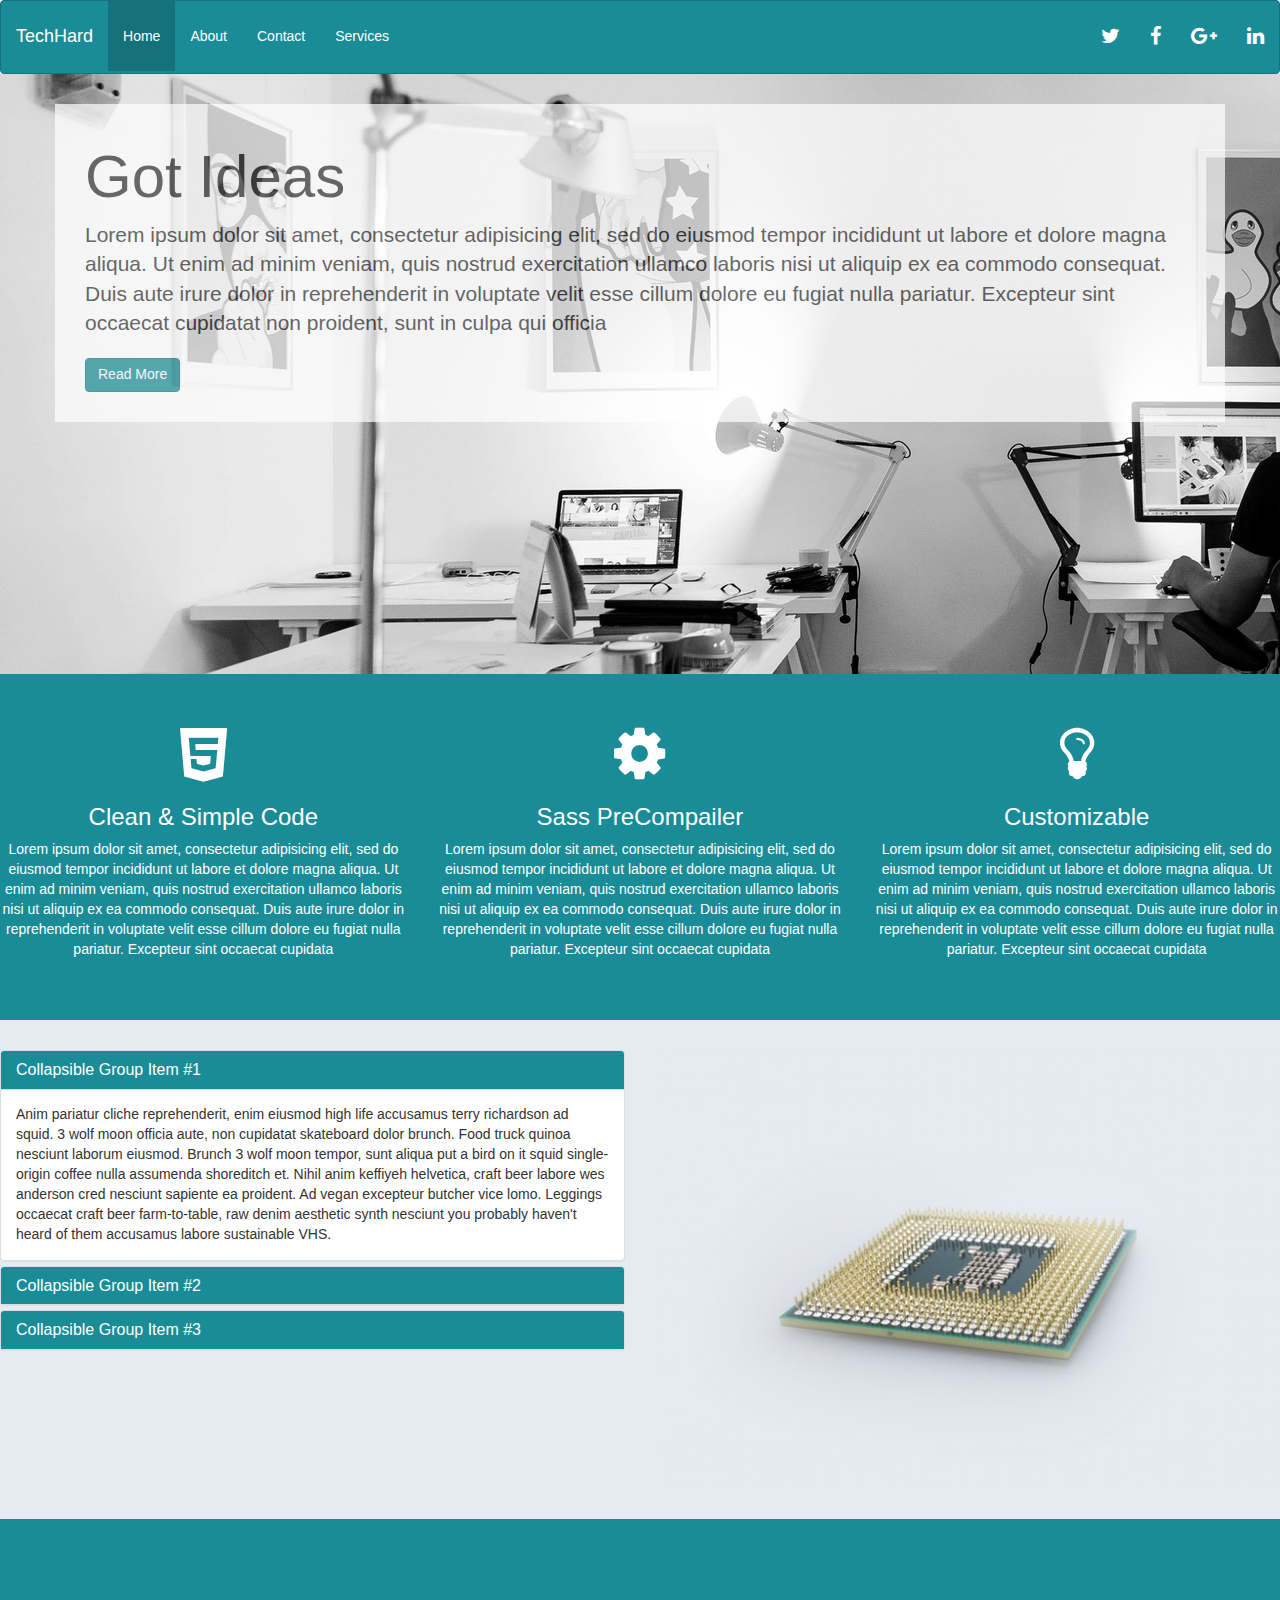
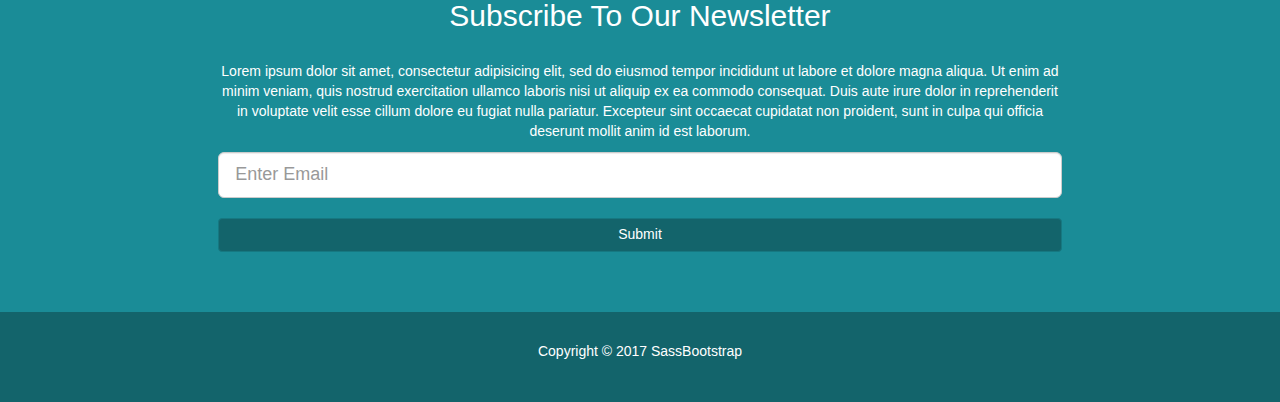
<file: index.html>
<!DOCTYPE html>
<html lang="en">
  <head>
    <meta charset="utf-8">
    <meta http-equiv="X-UA-Compatible" content="IE=edge">
    <meta name="viewport" content="width=device-width, initial-scale=1">
     <link rel="stylesheet" href="css/app.css">
    <title>SassBootstrap</title>
  </head>
  <body>
    <nav class="navbar navbar-default">
        <div class="navbar-header">
          <button type="button" class="navbar-toggle collapsed" data-toggle="collapse" data-target="#navbar" aria-expanded="false" aria-controls="navbar">
            <span class="sr-only">Toggle navigation</span>
            <span class="icon-bar"></span>
            <span class="icon-bar"></span>
            <span class="icon-bar"></span>
          </button>
          <a class="navbar-brand" href="#">TechHard</a>
        </div>
        <div id="navbar" class="collapse navbar-collapse">
          <ul class="nav navbar-nav">
            <li class="active"><a href="index.html">Home</a></li>
            <li><a href="about.html">About</a></li>
            <li><a href="contact.html">Contact</a></li>
            <li><a href="services.html">Services</a></li>
          </ul>
          <ul class="nav navbar-nav navbar-right">
            <li><a href="http://twitter.com"><i class="fa fa-twitter"></i></a></li>
            <li><a href="http://facebook.com"><i class="fa fa-facebook"></i></a></li>
            <li><a href="http://google-plus.com"><i class="fa fa-google-plus"></i></a></li>
            <li><a href="http://linkedin"><i class="fa fa-linkedin"></i></a></li>
          </ul>
        </div>
      </div>
    </nav>
    <div class="showcase">
       <div class="container">
          <h1>Got Ideas</h1>
            <p class="lead">Lorem ipsum dolor sit amet, consectetur adipisicing elit, sed do eiusmod tempor incididunt ut labore et dolore magna aliqua. Ut enim ad minim veniam, quis nostrud exercitation ullamco laboris nisi ut aliquip ex ea commodo consequat. Duis aute irure dolor in reprehenderit in voluptate velit esse cillum dolore eu fugiat nulla pariatur. Excepteur sint occaecat cupidatat non proident, sunt in culpa qui officia</p>
              <a href="about.html" class="btn btn-primary">Read More </a>
      </div>
    </div>
    <div class="section-a">
      <div class="containera">
        <div class="row">
          <div class="col-md-4">
            <i class="fa fa-html5"></i>
            <h3>Clean & Simple Code</h3>
            <p>Lorem ipsum dolor sit amet, consectetur adipisicing elit, sed do eiusmod tempor incididunt ut labore et dolore magna aliqua. Ut enim ad minim veniam, quis nostrud exercitation ullamco laboris nisi ut aliquip ex ea commodo consequat. Duis aute irure dolor in reprehenderit in voluptate velit esse cillum dolore eu fugiat nulla pariatur. Excepteur sint occaecat cupidata</p>
          </div>
          <div class="col-md-4">
            <i class="fa fa-gear"></i>
            <h3>Sass PreCompailer</h3>
            <p>Lorem ipsum dolor sit amet, consectetur adipisicing elit, sed do eiusmod tempor incididunt ut labore et dolore magna aliqua. Ut enim ad minim veniam, quis nostrud exercitation ullamco laboris nisi ut aliquip ex ea commodo consequat. Duis aute irure dolor in reprehenderit in voluptate velit esse cillum dolore eu fugiat nulla pariatur. Excepteur sint occaecat cupidata</p>
          </div>
          <div class="col-md-4">
            <i class="fa fa-lightbulb-o"></i>
            <h3>Customizable</h3>
            <p>Lorem ipsum dolor sit amet, consectetur adipisicing elit, sed do eiusmod tempor incididunt ut labore et dolore magna aliqua. Ut enim ad minim veniam, quis nostrud exercitation ullamco laboris nisi ut aliquip ex ea commodo consequat. Duis aute irure dolor in reprehenderit in voluptate velit esse cillum dolore eu fugiat nulla pariatur. Excepteur sint occaecat cupidata</p>
          </div>
        </div>
      </div>
    </div>
    <div class="section-b">
      <div class="container-b">
        <div class="row">
          <div class="col-md-6">
            <div class="panel-group" id="accordion" role="tablist" aria-multiselectable="true">
              <div class="panel panel-default">
                <div class="panel-heading" role="tab" id="headingOne">
                  <h4 class="panel-title">
                    <a role="button" data-toggle="collapse" data-parent="#accordion" href="#collapseOne" aria-expanded="true" aria-controls="collapseOne">
                      Collapsible Group Item #1
                    </a>
                  </h4>
                </div>
                <div id="collapseOne" class="panel-collapse collapse in" role="tabpanel" aria-labelledby="headingOne">
                  <div class="panel-body">
                    Anim pariatur cliche reprehenderit, enim eiusmod high life accusamus terry richardson ad squid. 3 wolf moon officia aute, non cupidatat skateboard dolor brunch. Food truck quinoa nesciunt laborum eiusmod. Brunch 3 wolf moon tempor, sunt aliqua put a bird on it squid single-origin coffee nulla assumenda shoreditch et. Nihil anim keffiyeh helvetica, craft beer labore wes anderson cred nesciunt sapiente ea proident. Ad vegan excepteur butcher vice lomo. Leggings occaecat craft beer farm-to-table, raw denim aesthetic synth nesciunt you probably haven't heard of them accusamus labore sustainable VHS.
                  </div>
                </div>
              </div>
              <div class="panel panel-default">
                <div class="panel-heading" role="tab" id="headingTwo">
                  <h4 class="panel-title">
                    <a class="collapsed" role="button" data-toggle="collapse" data-parent="#accordion" href="#collapseTwo" aria-expanded="false" aria-controls="collapseTwo">
                      Collapsible Group Item #2
                    </a>
                  </h4>
                </div>
                <div id="collapseTwo" class="panel-collapse collapse" role="tabpanel" aria-labelledby="headingTwo">
                  <div class="panel-body">
                    Anim pariatur cliche reprehenderit, enim eiusmod high life accusamus terry richardson ad squid. 3 wolf moon officia aute, non cupidatat skateboard dolor brunch. Food truck quinoa nesciunt laborum eiusmod. Brunch 3 wolf moon tempor, sunt aliqua put a bird on it squid single-origin coffee nulla assumenda shoreditch et. Nihil anim keffiyeh helvetica, craft beer labore wes anderson cred nesciunt sapiente ea proident. Ad vegan excepteur butcher vice lomo. Leggings occaecat craft beer farm-to-table, raw denim aesthetic synth nesciunt you probably haven't heard of them accusamus labore sustainable VHS.
                  </div>
                </div>
              </div>
              <div class="panel panel-default">
                <div class="panel-heading" role="tab" id="headingThree">
                  <h4 class="panel-title">
                    <a class="collapsed" role="button" data-toggle="collapse" data-parent="#accordion" href="#collapseThree" aria-expanded="false" aria-controls="collapseThree">
                      Collapsible Group Item #3
                    </a>
                  </h4>
                </div>
                <div id="collapseThree" class="panel-collapse collapse" role="tabpanel" aria-labelledby="headingThree">
                  <div class="panel-body">
                    Anim pariatur cliche reprehenderit, enim eiusmod high life accusamus terry richardson ad squid. 3 wolf moon officia aute, non cupidatat skateboard dolor brunch. Food truck quinoa nesciunt laborum eiusmod. Brunch 3 wolf moon tempor, sunt aliqua put a bird on it squid single-origin coffee nulla assumenda shoreditch et. Nihil anim keffiyeh helvetica, craft beer labore wes anderson cred nesciunt sapiente ea proident. Ad vegan excepteur butcher vice lomo. Leggings occaecat craft beer farm-to-table, raw denim aesthetic synth nesciunt you probably haven't heard of them accusamus labore sustainable VHS.
                  </div>
                </div>
              </div>
            </div>
          </div>
          <div class="col-md-6">
              <img src="img/pic3.jpeg">
          </div>
        </div>
      </div>
    </div>
    <div class="section-c">
      <div class="containerc">
        <div class="row">
          <div class="col-md-8 col-md-offset-2">
            <h2>Subscribe To Our Newsletter</h2>
            <br/>
            <p>Lorem ipsum dolor sit amet, consectetur adipisicing elit, sed do eiusmod tempor incididunt ut labore et dolore magna aliqua. Ut enim ad minim veniam, quis nostrud exercitation ullamco laboris nisi ut aliquip ex ea commodo consequat. Duis aute irure dolor in reprehenderit in voluptate velit esse cillum dolore eu fugiat nulla pariatur. Excepteur sint occaecat cupidatat non proident, sunt in culpa qui officia deserunt mollit anim id est laborum.</p>
            <form>
              <input type="text" class="form-control input-lg"placeholder="Enter Email">
              <br/>
              <button class="btn btn-primary bt-lg btn-block">Submit</button>
            </form>
          </div>
        </div>
      </div>
    </div>
    <footer>
      <div class="contaier">
        <p>Copyright &copy; 2017 SassBootstrap</p>
      </div>

    </footer>
    <script src="bower_components/jquery/dist/jquery.js"></script>
    <script src="bower_components/bootstrap-sass/assets/javascripts/bootstrap.js"></script>
  </body>
</html>
</file>
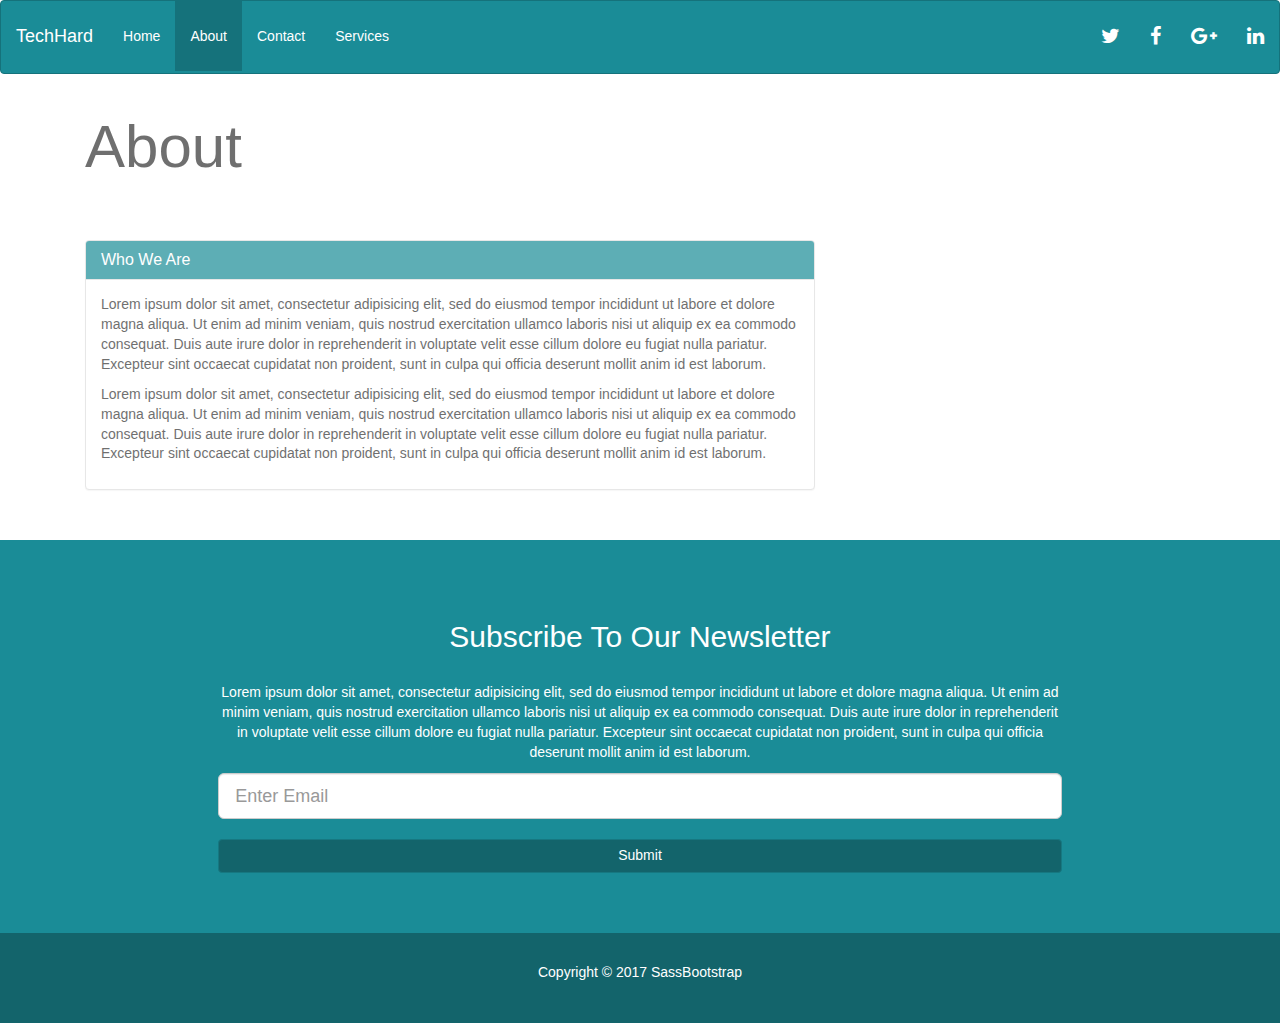
<file: about.html>
<!DOCTYPE html>
<html lang="en">
  <head>
    <meta charset="utf-8">
    <meta http-equiv="X-UA-Compatible" content="IE=edge">
    <meta name="viewport" content="width=device-width, initial-scale=1">
     <link rel="stylesheet" href="css/app.css">
    <title>SassBootstrap | About</title>
  </head>
  <body>
    <nav class="navbar navbar-default">
        <div class="navbar-header">
          <button type="button" class="navbar-toggle collapsed" data-toggle="collapse" data-target="#navbar" aria-expanded="false" aria-controls="navbar">
            <span class="sr-only">Toggle navigation</span>
            <span class="icon-bar"></span>
            <span class="icon-bar"></span>
            <span class="icon-bar"></span>
          </button>
          <a class="navbar-brand" href="#">TechHard</a>
        </div>
        <div id="navbar" class="collapse navbar-collapse">
          <ul class="nav navbar-nav">
            <li ><a href="index.html">Home</a></li>
            <li class="active"><a href="about.html">About</a></li>
            <li><a href="contact.html">Contact</a></li>
            <li><a href="services.html">Services</a></li>
          </ul>
          <ul class="nav navbar-nav navbar-right">
            <li><a href="http://twitter.com"><i class="fa fa-twitter"></i></a></li>
            <li><a href="http://facebook.com"><i class="fa fa-facebook"></i></a></li>
            <li><a href="http://google-plus.com"><i class="fa fa-google-plus"></i></a></li>
            <li><a href="http://linkedin"><i class="fa fa-linkedin"></i></a></li>
          </ul>
        </div>
      </div>
    </nav>
    <div class="title-bar">
       <div class="container">
          <h1>About</h1>
    </div>
  <div class="main">
    <div class="container">
       <div class="row">
         <div class="col-md-8">
            <div class="panel panel-default">
                <div class="panel-heading">
                  <h4 class="panel-title">Who We Are</h4>
                   </div>
                  <div class="panel-body">
                      <p>Lorem ipsum dolor sit amet, consectetur adipisicing elit, sed do eiusmod tempor incididunt ut labore et dolore magna aliqua. Ut enim ad minim veniam, quis nostrud exercitation ullamco laboris nisi ut aliquip ex ea commodo consequat. Duis aute irure dolor in reprehenderit in voluptate velit esse cillum dolore eu fugiat nulla pariatur. Excepteur sint occaecat cupidatat non proident, sunt in culpa qui officia deserunt mollit anim id est laborum.</p>
                     <p>Lorem ipsum dolor sit amet, consectetur adipisicing elit, sed do eiusmod tempor incididunt ut labore et dolore magna aliqua. Ut enim ad minim veniam, quis nostrud exercitation ullamco laboris nisi ut aliquip ex ea commodo consequat. Duis aute irure dolor in reprehenderit in voluptate velit esse cillum dolore eu fugiat nulla pariatur. Excepteur sint occaecat cupidatat non proident, sunt in culpa qui officia deserunt mollit anim id est laborum.</p>
           </div>
         </div>
      </div>
    </div>
  </div>
</div>
    <div class="section-c">
      <div class="containerc">
        <div class="row">
          <div class="col-md-8 col-md-offset-2">
            <h2>Subscribe To Our Newsletter</h2>
            <br/>
            <p>Lorem ipsum dolor sit amet, consectetur adipisicing elit, sed do eiusmod tempor incididunt ut labore et dolore magna aliqua. Ut enim ad minim veniam, quis nostrud exercitation ullamco laboris nisi ut aliquip ex ea commodo consequat. Duis aute irure dolor in reprehenderit in voluptate velit esse cillum dolore eu fugiat nulla pariatur. Excepteur sint occaecat cupidatat non proident, sunt in culpa qui officia deserunt mollit anim id est laborum.</p>
            <form>
              <input type="text" class="form-control input-lg"placeholder="Enter Email">
              <br/>
              <button class="btn btn-primary bt-lg btn-block">Submit</button>
            </form>
          </div>
        </div>
      </div>
    </div>
    <footer>
      <div class="contaier">
        <p>Copyright &copy; 2017 SassBootstrap</p>
      </div>

    </footer>
    <script src="bower_components/jquery/dist/jquery.js"></script>
    <script src="bower_components/bootstrap-sass/assets/javascripts/bootstrap.js"></script>
  </body>
</html>
</file>
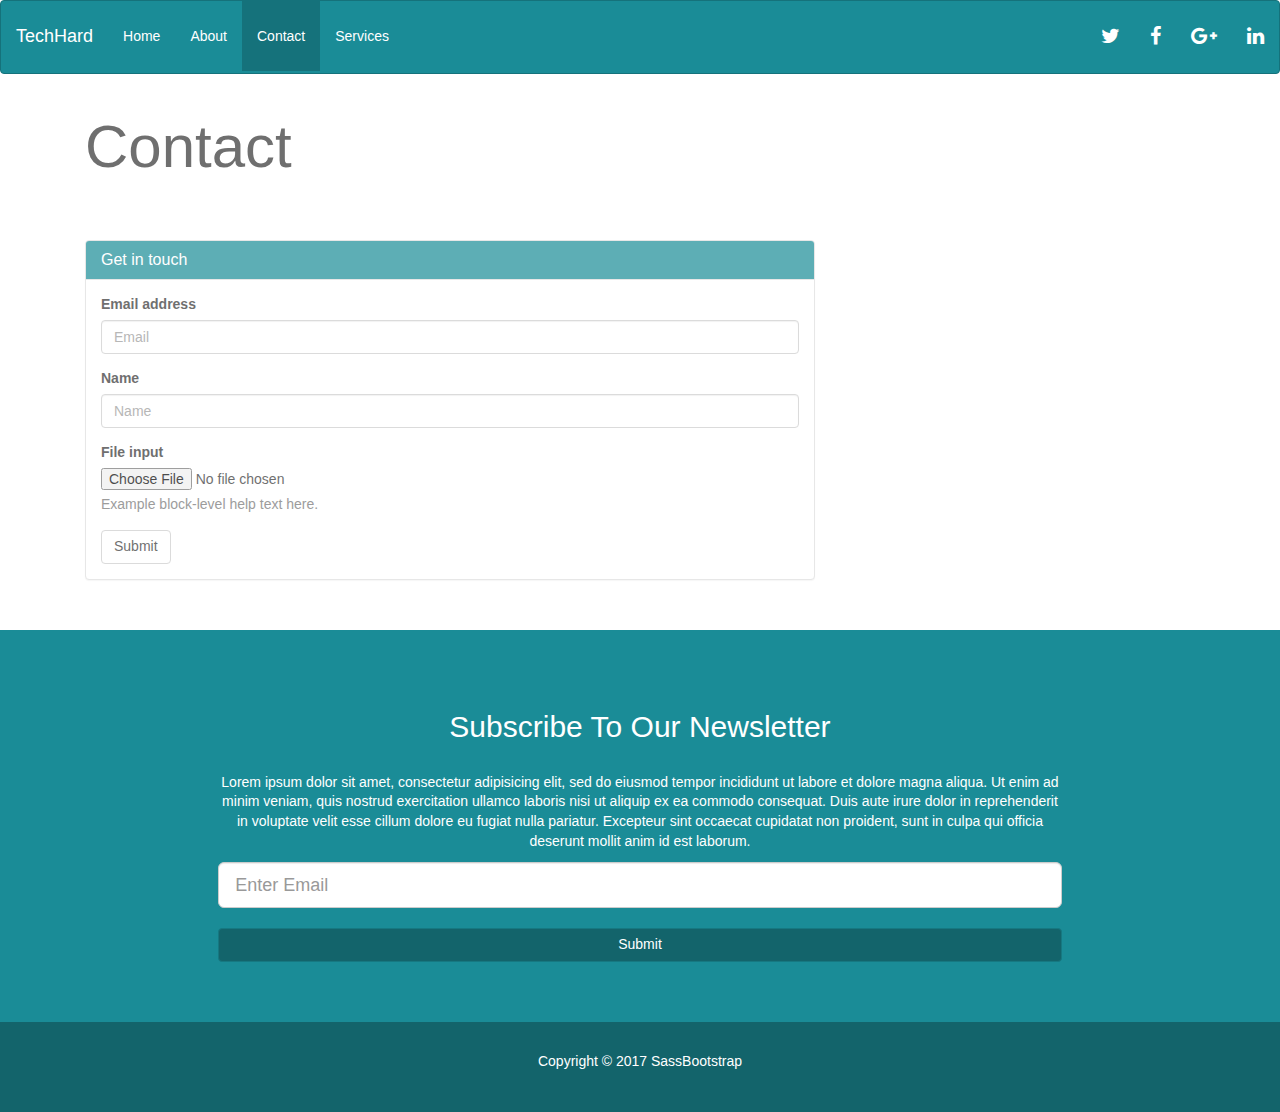
<file: contact.html>
<!DOCTYPE html>
<html lang="en">
  <head>
    <meta charset="utf-8">
    <meta http-equiv="X-UA-Compatible" content="IE=edge">
    <meta name="viewport" content="width=device-width, initial-scale=1">
     <link rel="stylesheet" href="css/app.css">
    <title>SassBootstrap | Services</title>
  </head>
  <body>
    <nav class="navbar navbar-default">
        <div class="navbar-header">
          <button type="button" class="navbar-toggle collapsed" data-toggle="collapse" data-target="#navbar" aria-expanded="false" aria-controls="navbar">
            <span class="sr-only">Toggle navigation</span>
            <span class="icon-bar"></span>
            <span class="icon-bar"></span>
            <span class="icon-bar"></span>
          </button>
          <a class="navbar-brand" href="#">TechHard</a>
        </div>
        <div id="navbar" class="collapse navbar-collapse">
          <ul class="nav navbar-nav">
            <li ><a href="index.html">Home</a></li>
            <li><a href="about.html">About</a></li>
            <li class="active"><a href="contact.html">Contact</a></li>
            <li ><a href="services.html">Services</a></li>
          </ul>
          <ul class="nav navbar-nav navbar-right">
            <li><a href="http://twitter.com"><i class="fa fa-twitter"></i></a></li>
            <li><a href="http://facebook.com"><i class="fa fa-facebook"></i></a></li>
            <li><a href="http://google-plus.com"><i class="fa fa-google-plus"></i></a></li>
            <li><a href="http://linkedin"><i class="fa fa-linkedin"></i></a></li>
          </ul>
        </div>
      </div>
    </nav>
    <div class="title-bar">
       <div class="container">
          <h1>Contact</h1>
    </div>
  <div class="main">
    <div class="container">
       <div class="row">
         <div class="col-md-8">
            <div class="panel panel-default">
                <div class="panel-heading">
                  <h4 class="panel-title">Get in touch</h4>
                   </div>
                  <div class="panel-body">
          <form>
             <div class="form-group">
               <label for="exampleInputEmail1">Email address</label>
                    <input type="email" class="form-control" id="exampleInputEmail1" placeholder="Email">
                      </div>
                       <div class="form-group">
                          <label for="exampleInputName">Name</label>
                          <input type="name" class="form-control" id="exampleInputName" placeholder="Name">
                            </div>
                             <div class="form-group">
                                <label for="exampleInputFile">File input</label>
                                  <input type="file" id="exampleInputFile">
                                    <p class="help-block">Example block-level help text here.</p>
                                      </div>

                                      <button type="submit" class="btn btn-default">Submit</button>
                                  </form>
              </div>
           </div>
         </div>
      </div>
    </div>
  </div>
</div>
    <div class="section-c">
      <div class="containerc">
        <div class="row">
          <div class="col-md-8 col-md-offset-2">
            <h2>Subscribe To Our Newsletter</h2>
            <br/>
            <p>Lorem ipsum dolor sit amet, consectetur adipisicing elit, sed do eiusmod tempor incididunt ut labore et dolore magna aliqua. Ut enim ad minim veniam, quis nostrud exercitation ullamco laboris nisi ut aliquip ex ea commodo consequat. Duis aute irure dolor in reprehenderit in voluptate velit esse cillum dolore eu fugiat nulla pariatur. Excepteur sint occaecat cupidatat non proident, sunt in culpa qui officia deserunt mollit anim id est laborum.</p>
            <form>
              <input type="text" class="form-control input-lg"placeholder="Enter Email">
              <br/>
              <button class="btn btn-primary bt-lg btn-block">Submit</button>
            </form>
          </div>
        </div>
      </div>
    </div>
    <footer>
      <div class="contaier">
        <p>Copyright &copy; 2017 SassBootstrap</p>
      </div>

    </footer>
    <script src="bower_components/jquery/dist/jquery.js"></script>
    <script src="bower_components/bootstrap-sass/assets/javascripts/bootstrap.js"></script>
  </body>
</html>
</file>
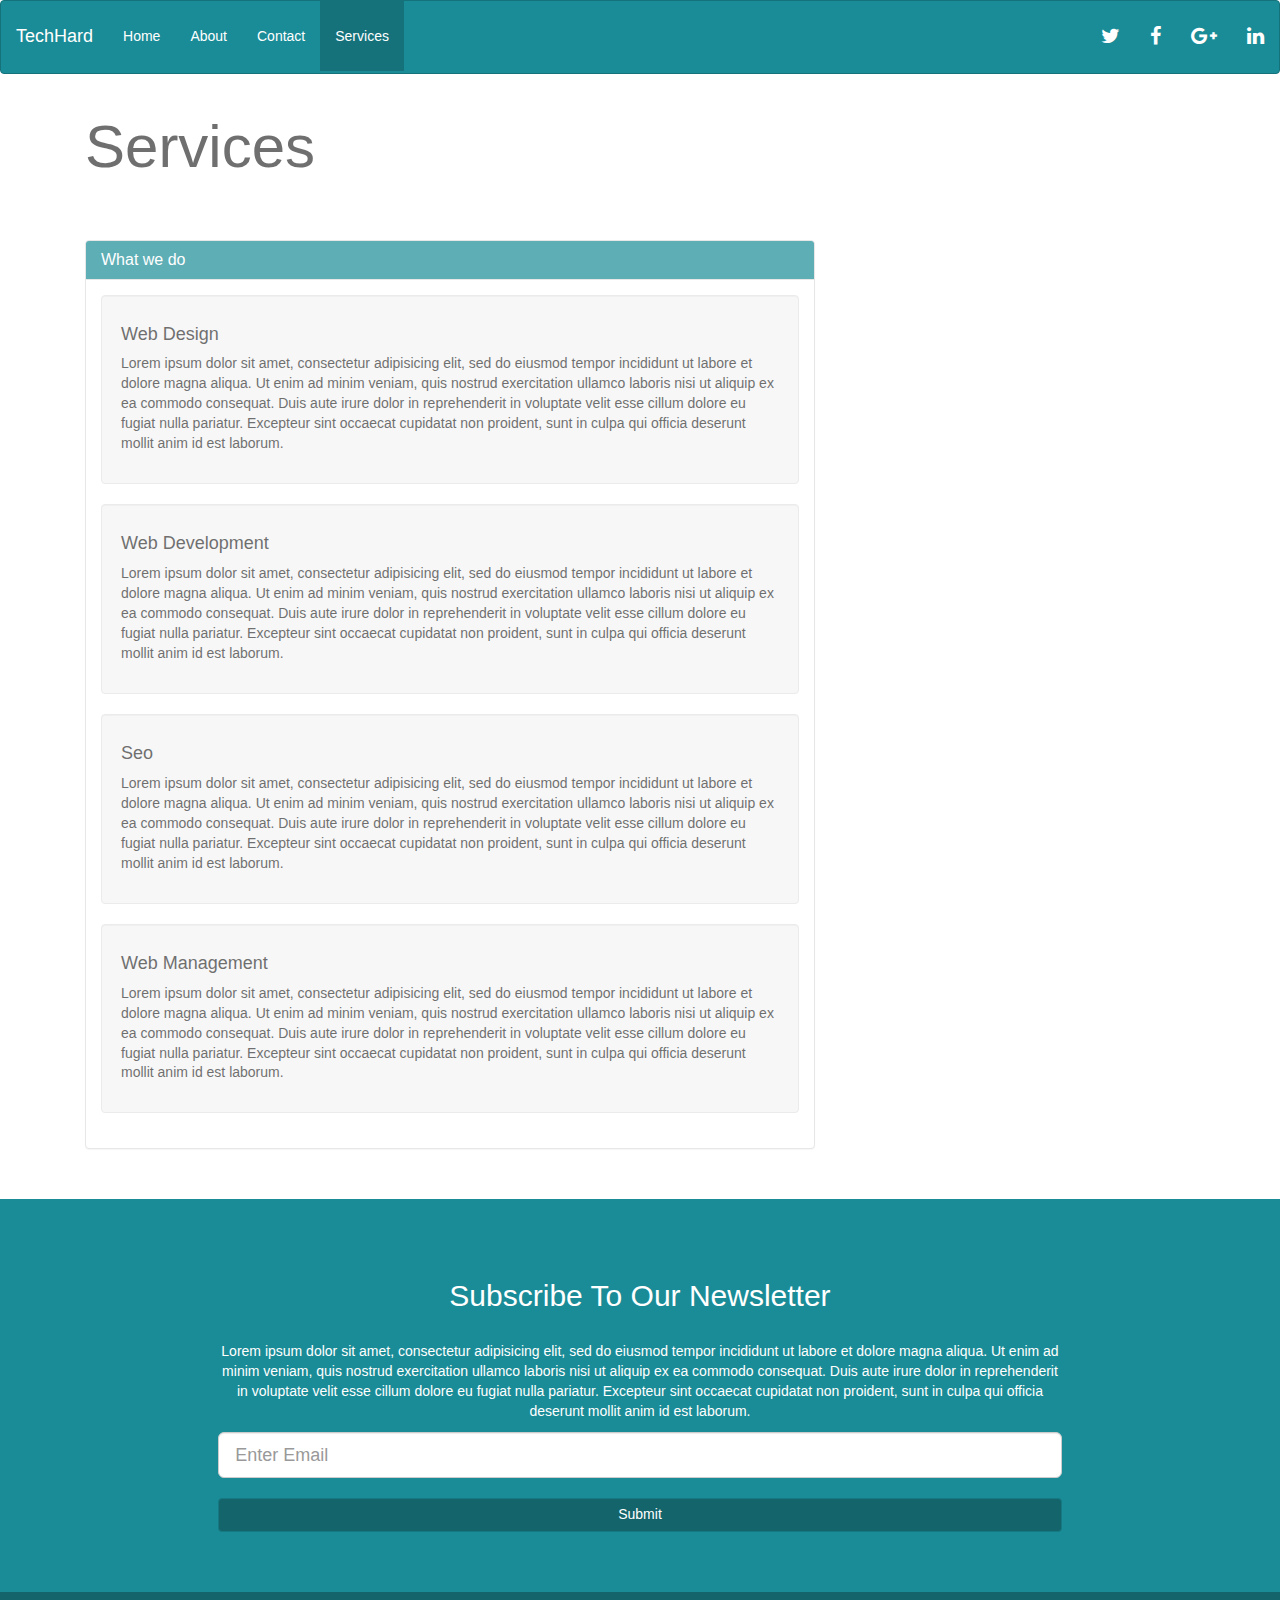
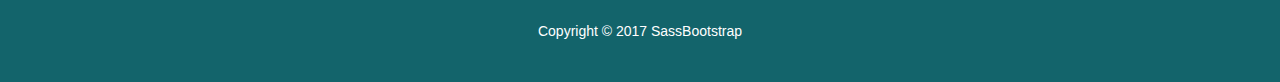
<file: services.html>
<!DOCTYPE html>
<html lang="en">
  <head>
    <meta charset="utf-8">
    <meta http-equiv="X-UA-Compatible" content="IE=edge">
    <meta name="viewport" content="width=device-width, initial-scale=1">
     <link rel="stylesheet" href="css/app.css">
    <title>SassBootstrap | Services</title>
  </head>
  <body>
    <nav class="navbar navbar-default">
        <div class="navbar-header">
          <button type="button" class="navbar-toggle collapsed" data-toggle="collapse" data-target="#navbar" aria-expanded="false" aria-controls="navbar">
            <span class="sr-only">Toggle navigation</span>
            <span class="icon-bar"></span>
            <span class="icon-bar"></span>
            <span class="icon-bar"></span>
          </button>
          <a class="navbar-brand" href="#">TechHard</a>
        </div>
        <div id="navbar" class="collapse navbar-collapse">
          <ul class="nav navbar-nav">
            <li ><a href="index.html">Home</a></li>
            <li><a href="about.html">About</a></li>
            <li><a href="contact.html">Contact</a></li>
            <li class="active"><a href="services.html">Services</a></li>
          </ul>
          <ul class="nav navbar-nav navbar-right">
            <li><a href="http://twitter.com"><i class="fa fa-twitter"></i></a></li>
            <li><a href="http://facebook.com"><i class="fa fa-facebook"></i></a></li>
            <li><a href="http://google-plus.com"><i class="fa fa-google-plus"></i></a></li>
            <li><a href="http://linkedin"><i class="fa fa-linkedin"></i></a></li>
          </ul>
        </div>
      </div>
    </nav>
    <div class="title-bar">
       <div class="container">
          <h1>Services</h1>
    </div>
  <div class="main">
    <div class="container">
       <div class="row">
         <div class="col-md-8">
            <div class="panel panel-default">
                <div class="panel-heading">
                  <h4 class="panel-title">What we do</h4>
                   </div>
                  <div class="panel-body">
                    <div class="well">
                      <h4>Web Design</h4>
                      <p>Lorem ipsum dolor sit amet, consectetur adipisicing elit, sed do eiusmod tempor incididunt ut labore et dolore magna aliqua. Ut enim ad minim veniam, quis nostrud exercitation ullamco laboris nisi ut aliquip ex ea commodo consequat. Duis aute irure dolor in reprehenderit in voluptate velit esse cillum dolore eu fugiat nulla pariatur. Excepteur sint occaecat cupidatat non proident, sunt in culpa qui officia deserunt mollit anim id est laborum.</p>
                    </div>
                    <div class="well">
                      <h4>Web Development</h4>
                      <p>Lorem ipsum dolor sit amet, consectetur adipisicing elit, sed do eiusmod tempor incididunt ut labore et dolore magna aliqua. Ut enim ad minim veniam, quis nostrud exercitation ullamco laboris nisi ut aliquip ex ea commodo consequat. Duis aute irure dolor in reprehenderit in voluptate velit esse cillum dolore eu fugiat nulla pariatur. Excepteur sint occaecat cupidatat non proident, sunt in culpa qui officia deserunt mollit anim id est laborum.</p>
                    </div>
                    <div class="well">
                      <h4>Seo</h4>
                      <p>Lorem ipsum dolor sit amet, consectetur adipisicing elit, sed do eiusmod tempor incididunt ut labore et dolore magna aliqua. Ut enim ad minim veniam, quis nostrud exercitation ullamco laboris nisi ut aliquip ex ea commodo consequat. Duis aute irure dolor in reprehenderit in voluptate velit esse cillum dolore eu fugiat nulla pariatur. Excepteur sint occaecat cupidatat non proident, sunt in culpa qui officia deserunt mollit anim id est laborum.</p>
                    </div>
                    <div class="well">
                      <h4>Web Management</h4>
                      <p>Lorem ipsum dolor sit amet, consectetur adipisicing elit, sed do eiusmod tempor incididunt ut labore et dolore magna aliqua. Ut enim ad minim veniam, quis nostrud exercitation ullamco laboris nisi ut aliquip ex ea commodo consequat. Duis aute irure dolor in reprehenderit in voluptate velit esse cillum dolore eu fugiat nulla pariatur. Excepteur sint occaecat cupidatat non proident, sunt in culpa qui officia deserunt mollit anim id est laborum.</p>
                    </div>
           </div>
         </div>
      </div>
    </div>
  </div>
</div>
    <div class="section-c">
      <div class="containerc">
        <div class="row">
          <div class="col-md-8 col-md-offset-2">
            <h2>Subscribe To Our Newsletter</h2>
            <br/>
            <p>Lorem ipsum dolor sit amet, consectetur adipisicing elit, sed do eiusmod tempor incididunt ut labore et dolore magna aliqua. Ut enim ad minim veniam, quis nostrud exercitation ullamco laboris nisi ut aliquip ex ea commodo consequat. Duis aute irure dolor in reprehenderit in voluptate velit esse cillum dolore eu fugiat nulla pariatur. Excepteur sint occaecat cupidatat non proident, sunt in culpa qui officia deserunt mollit anim id est laborum.</p>
            <form>
              <input type="text" class="form-control input-lg"placeholder="Enter Email">
              <br/>
              <button class="btn btn-primary bt-lg btn-block">Submit</button>
            </form>
          </div>
        </div>
      </div>
    </div>
    <footer>
      <div class="contaier">
        <p>Copyright &copy; 2017 SassBootstrap</p>
      </div>

    </footer>
    <script src="bower_components/jquery/dist/jquery.js"></script>
    <script src="bower_components/bootstrap-sass/assets/javascripts/bootstrap.js"></script>
  </body>
</html>
</file>
